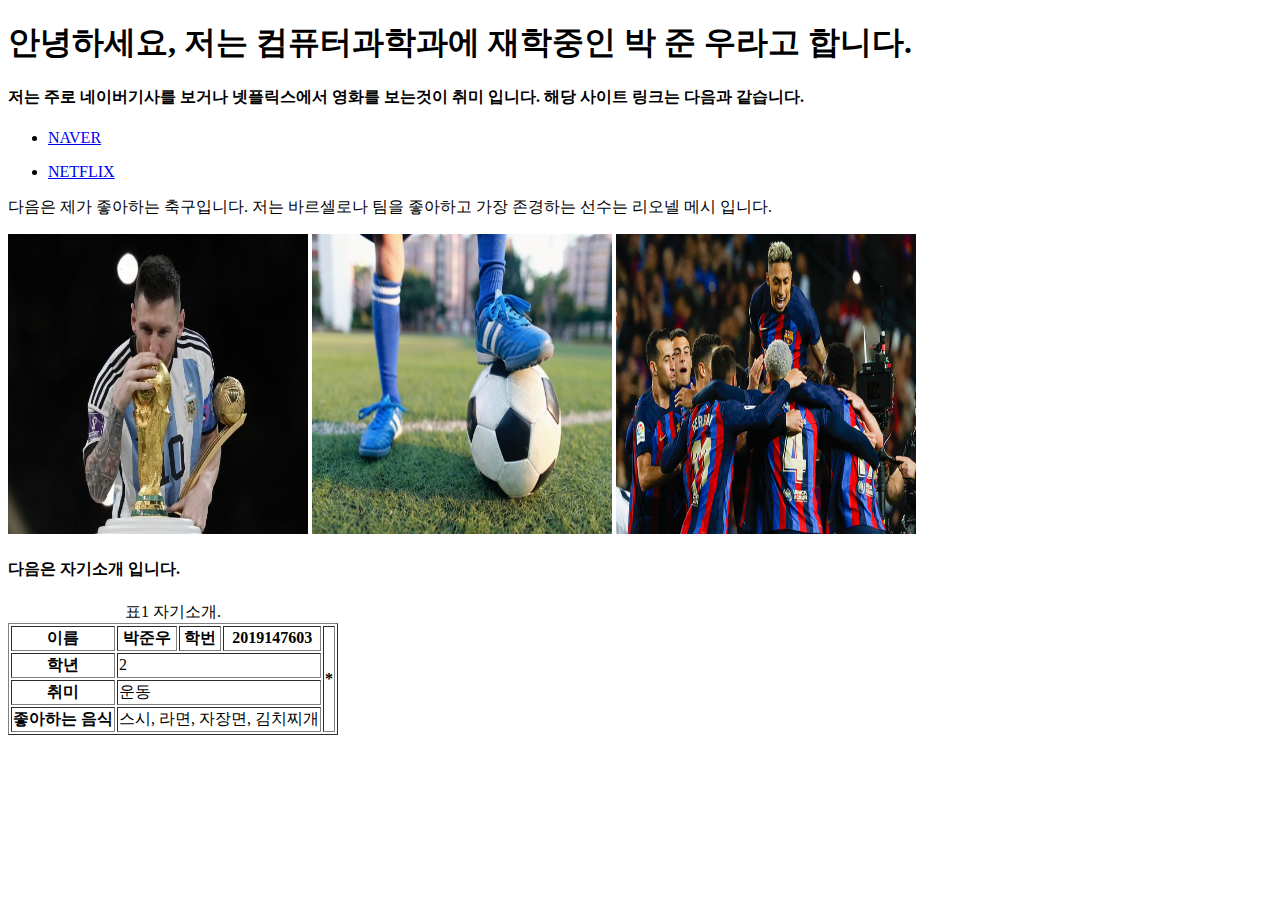
<file: LAB1/index.html>
<!DOCTYPE html>
<html lang="en">
<head>
    <meta charset="UTF-8">
    <meta http-equiv="X-UA-Compatible" content="IE=edge">
    <meta name="viewport" content="width=device-width, initial-scale=1.0">
    <title>Document</title>
</head>
<body>
    <div>
    <h1>안녕하세요, 저는 컴퓨터과학과에 재학중인
        박 준 우라고 합니다.
    </h1>
    <h4>저는 주로 네이버기사를 보거나 넷플릭스에서 영화를 보는것이 취미 입니다.
        해당 사이트 링크는 다음과 같습니다.</h4>
    <ul>
    <li>
        <a href="https://www.naver.com/">NAVER</a>
    </li>
    </ul>
    <ul>
        <li><a href="https://www.netflix.com/kr/">NETFLIX</a>
        </li>  
</ul>

</div>
<div>
    <p>다음은 제가 좋아하는 축구입니다. 저는 바르셀로나 팀을 좋아하고 
        가장 존경하는 선수는 리오넬 메시 입니다.
    </p>
    <img src="soccer1.jpg" 
    alt="football" width="300" height="300">
    <img src="soccer2.jpg" alt="football" width="300" height="300">
    <img src="soccer3.jpg" alt="football" width="300" height="300">
</div>

<div>
<table border="1">
    <h4>다음은 자기소개 입니다.</h4>
    <caption>표1 자기소개.</caption>
	<th>이름</th>
	<th>박준우</th>
    <th>학번</th>
    <th>2019147603</th>
    <th rowspan="4">*</th>
	<tr>
	    <th>학년</th>
	    <td colspan="3">2</td>
	</tr>
	<tr>
	    <th>취미</th>
	    <td colspan="3">운동</td>
	</tr>
    <tr>
	    <th>좋아하는 음식</th>
	    <td colspan="3">스시, 라면, 자장면, 김치찌개</td>
	</tr>
    
    </table>
</div>
</body>
</html>
</file>
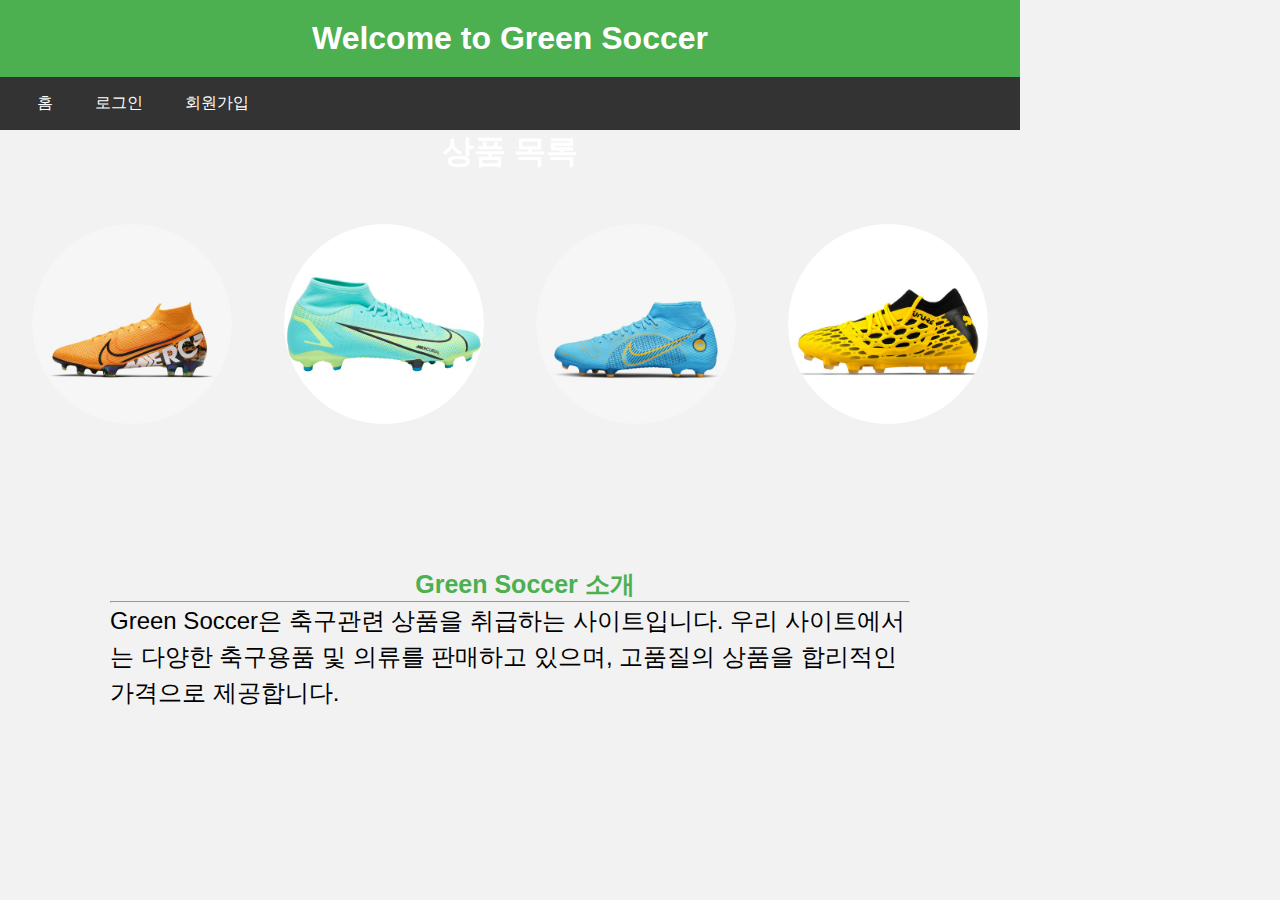
<file: LAB3/index.html>
<!DOCTYPE html>
<html lang="en">
<head>
    <meta charset="UTF-8">
    <meta http-equiv="X-UA-Compatible" content="IE=edge">
    <meta name="viewport" content="width=device-width, initial-scale=1.0">
    <title>Green Soccer</title>
    <link rel="stylesheet" href="main.css">

</head>
<body>
  
    <!-- 헤더 애니메이션 적용하기 -->
    <header>
		<h1>Welcome to Green Soccer</h1>
	</header>

    <!-- 네비게이션 바 -->
    <!-- 네비게이션 링킹 -->
    <nav class="navbar">
        <ul class="navbar_menu">
            <li><a href="index.html">홈</a></li>
            <li><a href="login.html">로그인</a></li>
            <li><a href="signup.html">회원가입</a></li>
            
        </ul>
    </nav>
    <div>

    </div>

    <!-- 메인 -->
    <main class="content">
      <section class="main-container">
          <div class="vertical1">
              
              <div>
                  <h1 id="index">상품 목록</h1>
              </div>
              <div class="boxes">
                  <div class="item">
                    <img src="football.jpg" alt="football" width="200" height="200">
                    <h4 class="item-name">Nike 머큐리얼 줌 베이퍼</h4>
                    
                  </div>
                  <div class="item">
                    <img src="football2.jpg" alt="football" width="200" height="200">
                    <h4 class="item-name">Nike 머큐리얼 베이퍼</h4>
                  </div>
                  <div class="item">
                    <img src="football3.jpg" alt="football" width="200" height="200">
                    <h4 class="item-name">Nike 머큐리얼</h4>
                  </div>
                  <div class="item">
                    <img src="football4.jpg" alt="football" width="200" height="200">
                    <h4 class="item-name">푸마</h4>
                  </div>
                  </div>

              </div>
          </div>
          <div class="description">
              <div class="line">
                  <h3>Green Soccer 소개</h3>
                  <hr>
                  <p id="content">Green Soccer은 축구관련 상품을 취급하는 사이트입니다. 우리 사이트에서는 다양한 축구용품 및 의류를 판매하고 있으며, 고품질의 상품을 합리적인 가격으로 제공합니다.</p>
              </div>
              <br>
          </div>
      </section>
  </main>
  
</body>
</html>
</file>
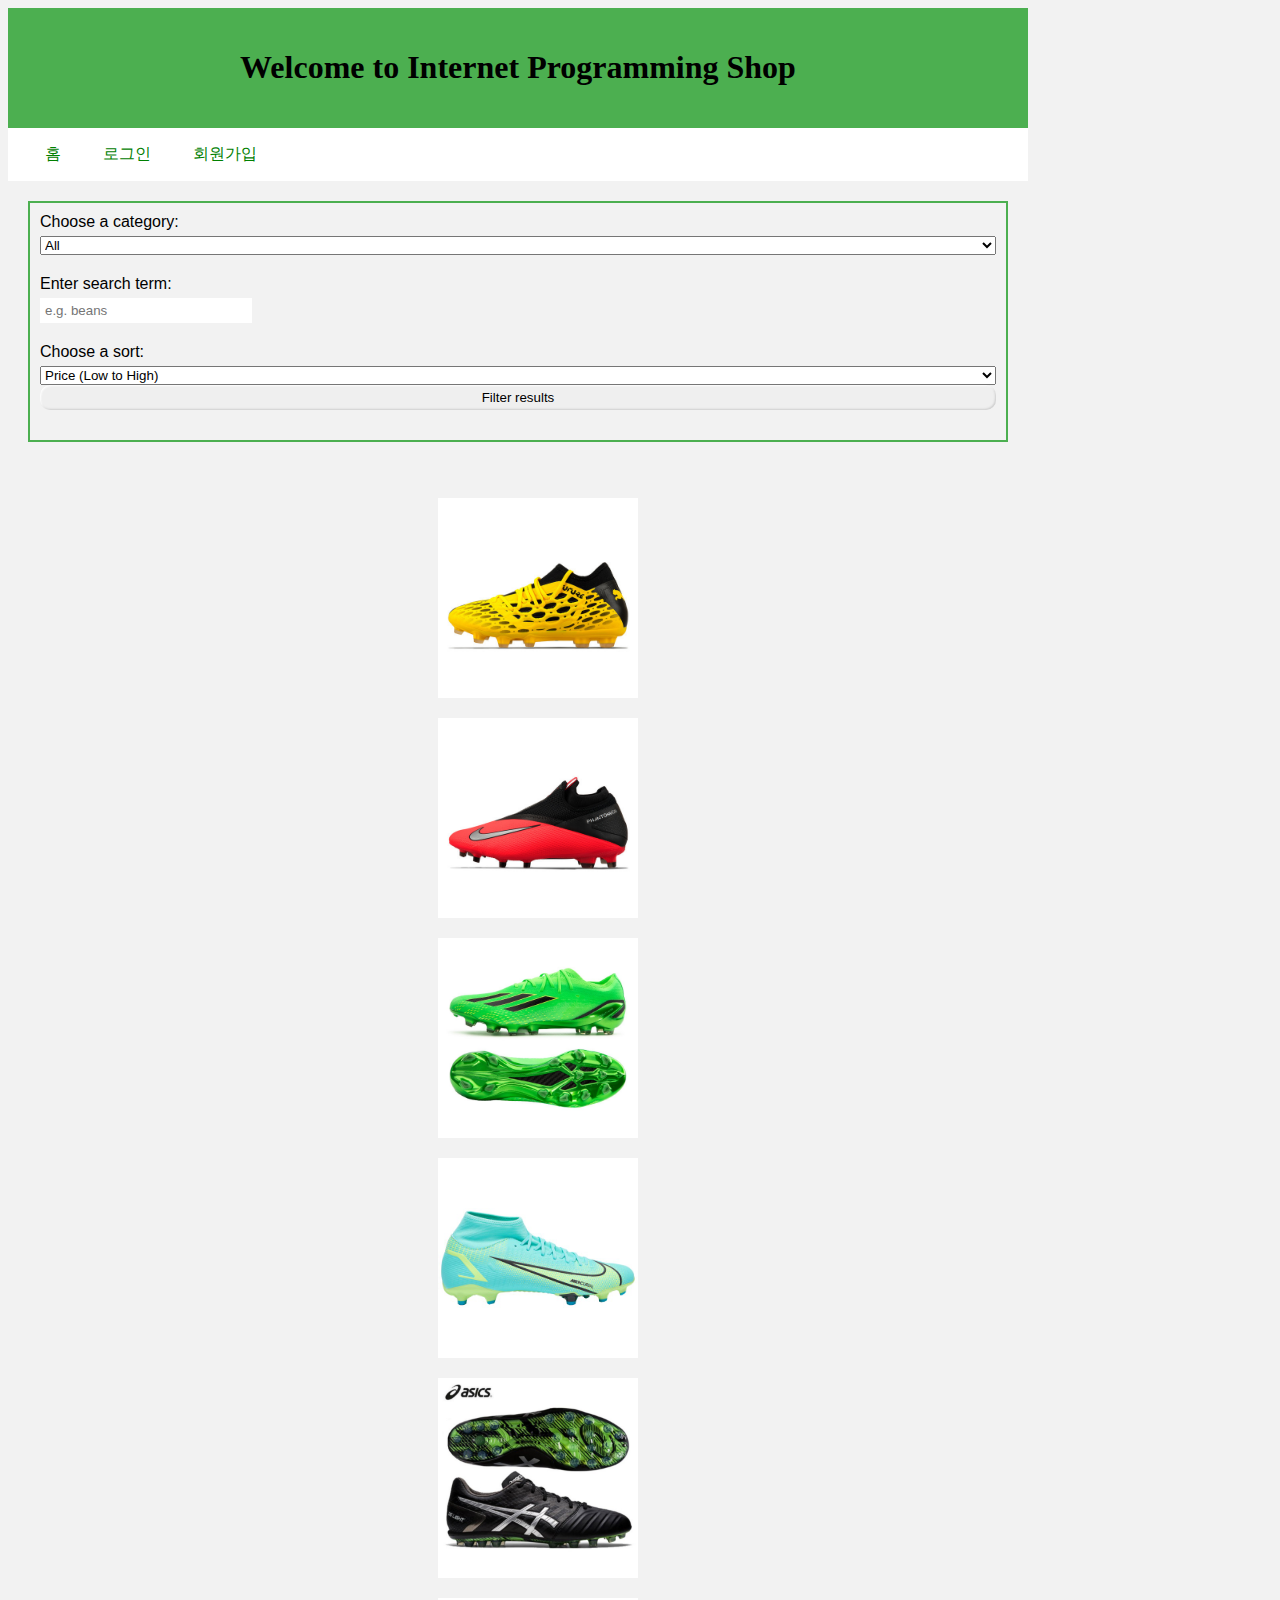
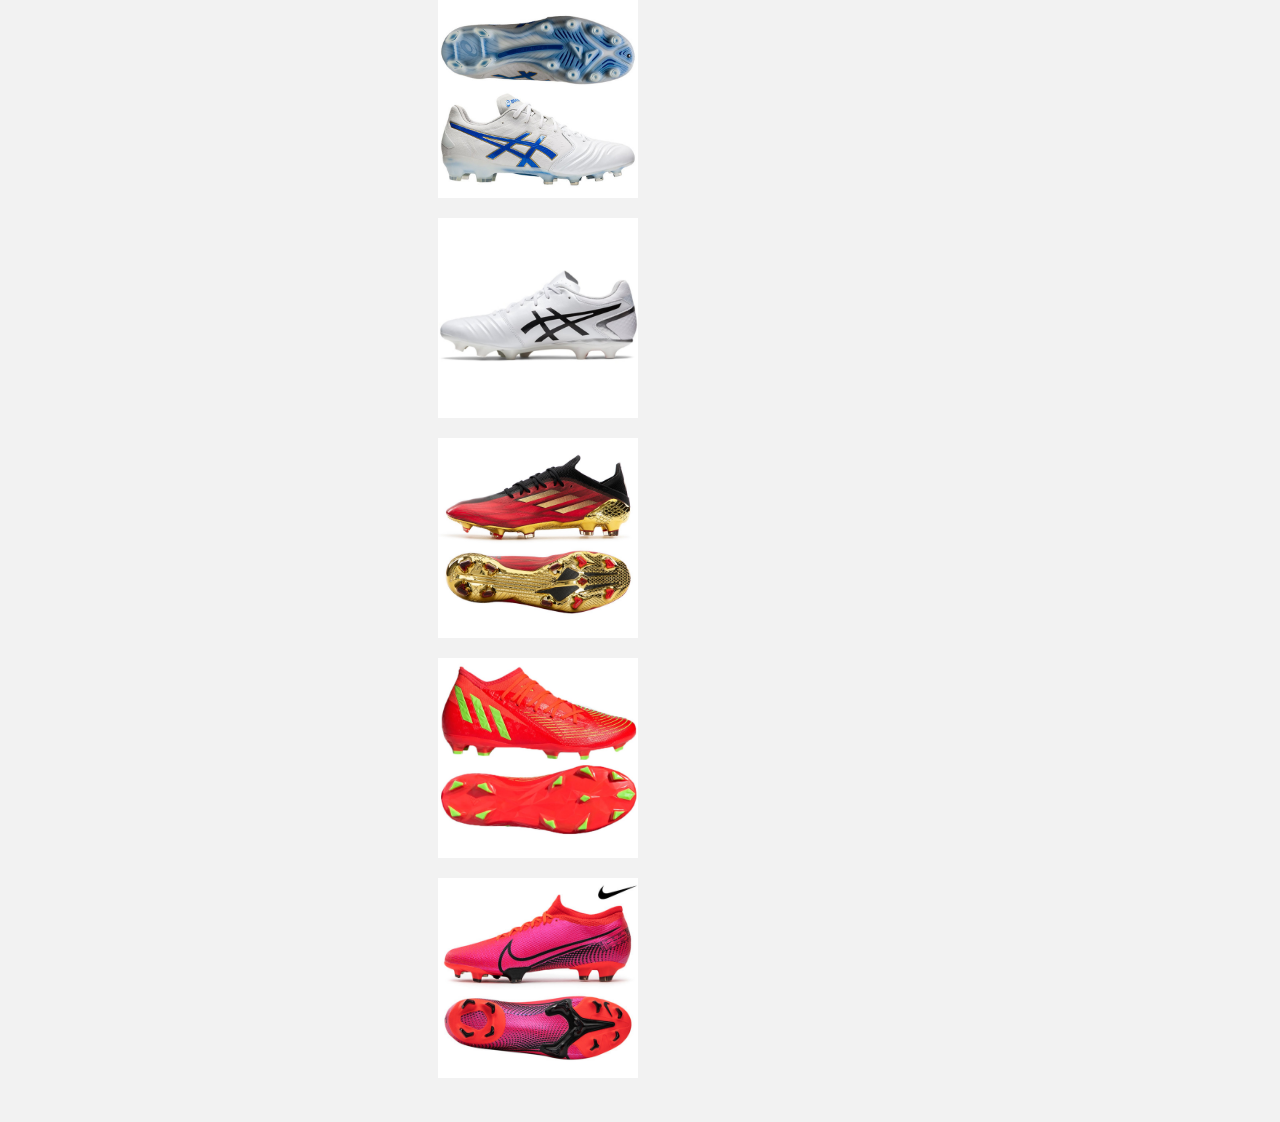
<file: LAB4/index.html>
<!DOCTYPE html>
<html lang="en">
<head>
    <meta charset="UTF-8">
    <meta http-equiv="X-UA-Compatible" content="IE=edge">
    <meta name="viewport" content="width=device-width, initial-scale=1.0">
    <title>Green Soccer</title>
    <link rel="stylesheet" href="main.css">
    
</head>


<body>
    
    <!-- 헤더 애니메이션 적용하기 -->
  <header>
		<h1>Welcome to Internet Programming Shop</h1>
	</header>

    <!-- 네비게이션 바 -->
    <!-- 네비게이션 링킹 -->
    <nav class="navbar">
        <ul class="navbar_menu">
            <li><a href="index.html">홈</a></li>
            <li><a href="login.html">로그인</a></li>
            <li><a href="signup.html">회원가입</a></li>            
        </ul>
    </nav>
   
    
    <!-- Side Bar -->
  <div>
    <aside>
      <form>
        <div>
          <label for="category">Choose a category:</label>
          <select id="category">
            <option value="">All</option>
            <option value="">Nike</option>
            <option value="">adidas</option>
            <option value="">ascis</option>
          </select>
        </div>
        <div>
          <label for="keyword">Enter search term:</label>
          <input type="text" id="keyword" placeholder="e.g. beans">
         
        </div>
        
        <label for="sort">Choose a sort:</label>
        <select id="sort" onchange="filterProducts()">
          <option value="price_asc">Price (Low to High)</option>
          <option value="price_desc">Price (High to Low)</option>
        </select>
        <div>
          <button onclick="filterProducts()">Filter results</button>
        </div>
      </form>
    </aside>

</div>

<ul id="product-list"></ul>

<div id="product-details"></div>


<script>
  const productListElement = document.getElementById("product-list");
  const productDetailsElement = document.getElementById("product-details");
  const keywordInput = document.getElementById("keyword");
  const categoryInput = document.getElementById("category");
  const sortInput = document.getElementById("sort");
  let selectedProduct = null;

  let products = []; // 전체 제품 목록을 저장하는 배열
  let filteredProducts = []; // 필터링된 제품 목록을 저장하는 배열
  let page = 1; // 현재 페이지
  const itemsPerPage = 10; // 한 페이지에 표시되는 제품 수

  // JSON 파일 불러오기
  async function fetchProducts() {
    try {
      const response = await fetch("product.json");
      products = await response.json();
      filterProducts();
    } catch (error) {
      console.error("Failed to fetch products:", error);
    }
  }

  // 제품 필터링 및 출력
  function filterProducts() {
    const keyword = keywordInput.value.toLowerCase();
    const category = categoryInput.value;
    const sort = sortInput.value;

    filteredProducts = products.filter((product) => {
      const productName = product.name.toLowerCase();
      const productCategory = product.category;

      // 키워드 검색과 카테고리 필터링 적용
      return (
        productName.includes(keyword) &&
        (category === "" || productCategory === category)
      );
    });

    // 정렬 적용
    if (sort === "price_asc") {
      filteredProducts.sort((a, b) => a.price - b.price);
    } else if (sort === "price_desc") {
      filteredProducts.sort((a, b) => b.price - a.price);
    }

    // 페이지 초기화 및 제품 출력
    page = 1;
    renderProducts();
  }



  // 제품 상세 정보 표시
  function showProductDetails(event) {
    const productDetails =
      event.currentTarget.querySelector(".product-details");

    if (productDetails.classList.contains("active")) {
      productDetails.classList.remove("active");
      selectedProduct = null;
    } else {
      productDetails.classList.add("active");
      selectedProduct = event.currentTarget;
    }
  }

  // Infinite Scroll 이벤트 처리
  // Infinite Scroll 이벤트 처리
  window.addEventListener("scroll", () => {
    const { scrollTop, clientHeight, scrollHeight } =
      document.documentElement;
    if (
      scrollTop + clientHeight >= scrollHeight - 20 &&
      selectedProduct === null &&
      filteredProducts.length > page * itemsPerPage
    ) {
      page++;
      renderProducts(true);
    }
  });

  // 제품 출력
  function renderProducts(append) {
    const startIndex = (page - 1) * itemsPerPage;
    const endIndex = startIndex + itemsPerPage;
    const productsToRender = filteredProducts.slice(startIndex, endIndex);

    if (!append) {
      productListElement.innerHTML = "";
    }

    productsToRender.forEach((product) => {
      const productItem = document.createElement("li");
      productItem.className = "product-item";
      productItem.innerHTML = `
  <div class="product-image" onclick="showProductDetails(event)">
    <img src="${product.image}" alt="${product.name}" />
    <div class="product-details">
      <h3>${product.name}</h3>
      <p>Price: ${product.price}</p>
      <p>${product.description}</p>
    </div>
  </div>
`;
      productListElement.appendChild(productItem);
    });
  }

  // 페이지 로드 시 초기화 및 제품 불러오기
  window.addEventListener("DOMContentLoaded", () => {
    keywordInput.value = "";
    categoryInput.value = "";
    sortInput.value = "price_asc";
    fetchProducts();
  });
</script>


</body>


</html>
</file>
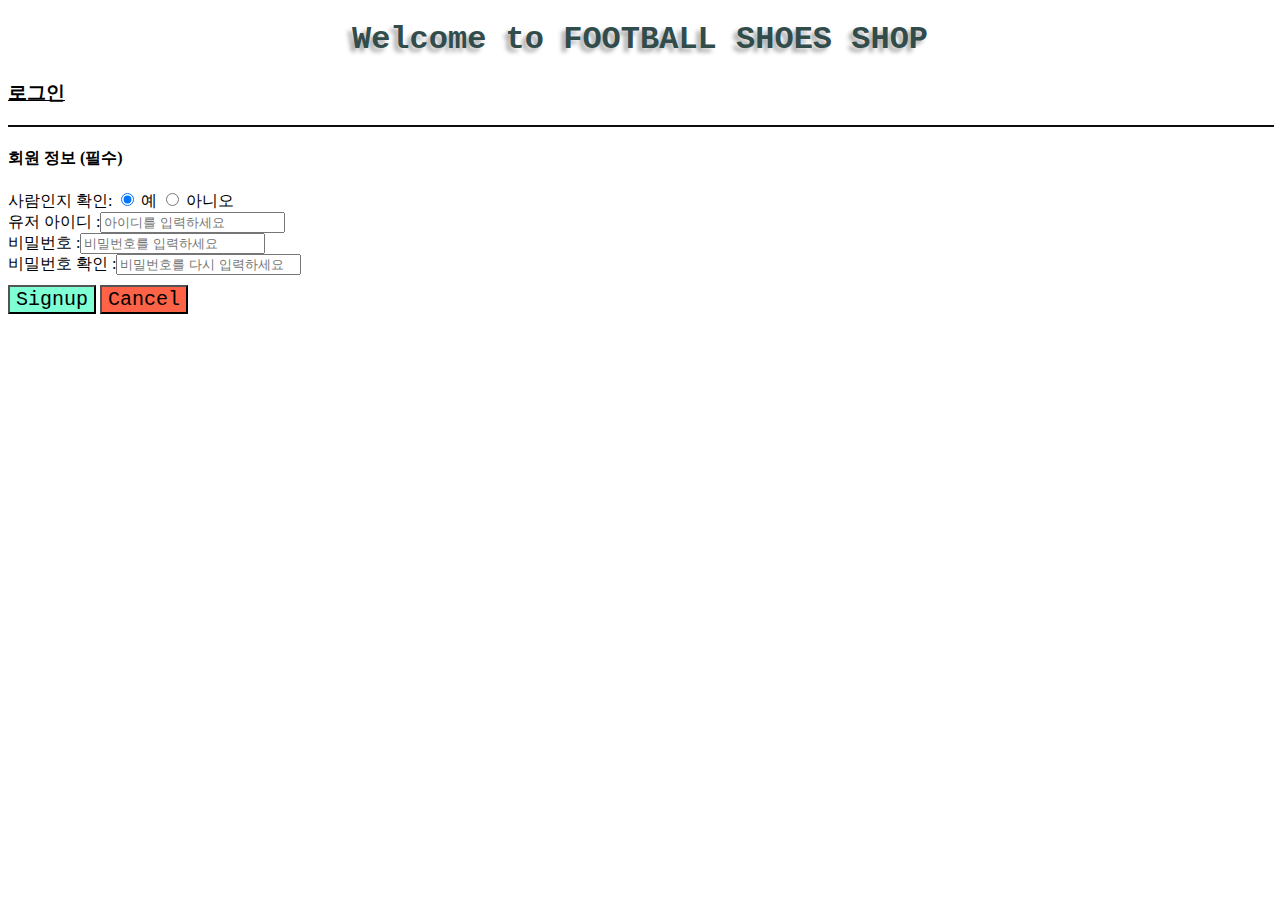
<file: LAB2/login.html>
<!DOCTYPE html>
<html lang="en">
<head>
    <meta charset="UTF-8">
    <meta http-equiv="X-UA-Compatible" content="IE=edge">
    <meta name="viewport" content="width=device-width, initial-scale=1.0">
    <title>Document</title>
    <link rel="stylesheet" href="main.css">
</head>
<body>
    <div>
        <h1 id="header">Welcome to FOOTBALL SHOES SHOP</h1>      
        <h3>로그인</h3>            
    </div>
    <div id="line"></div>
    <div>
        
        <h4>회원 정보 (필수)</h4>
        <div>
            <label for="default2">사람인지 확인: </label>
            <input name="default2" id="default2" type="radio" checked> 예
            <input name="default2" type="radio" > 아니오
          </div>
        <form action="signup.php" method="get">
            <label for="id" >유저 아이디 :<input type="text" name="id" id="id" placeholder="아이디를 입력하세요" required></label>
        </form> 

        <form action="signup.php" method="get"> 
            <label for="password">비밀번호 :<input type="password" name="password" placeholder="비밀번호를 입력하세요" required></label>
        </form> 

        <form action="signup.php" method="get"> 
            <label for="password2">비밀번호 확인 :<input type="password" name="password2" placeholder="비밀번호를 다시 입력하세요" required></label>          
        </form>

        <form action="editor.cgi" method="post">
            <input id="submit" type="submit" value="Signup">
            <input id="reset" type="reset" value="Cancel">       
        </form>
    </div>
</file>
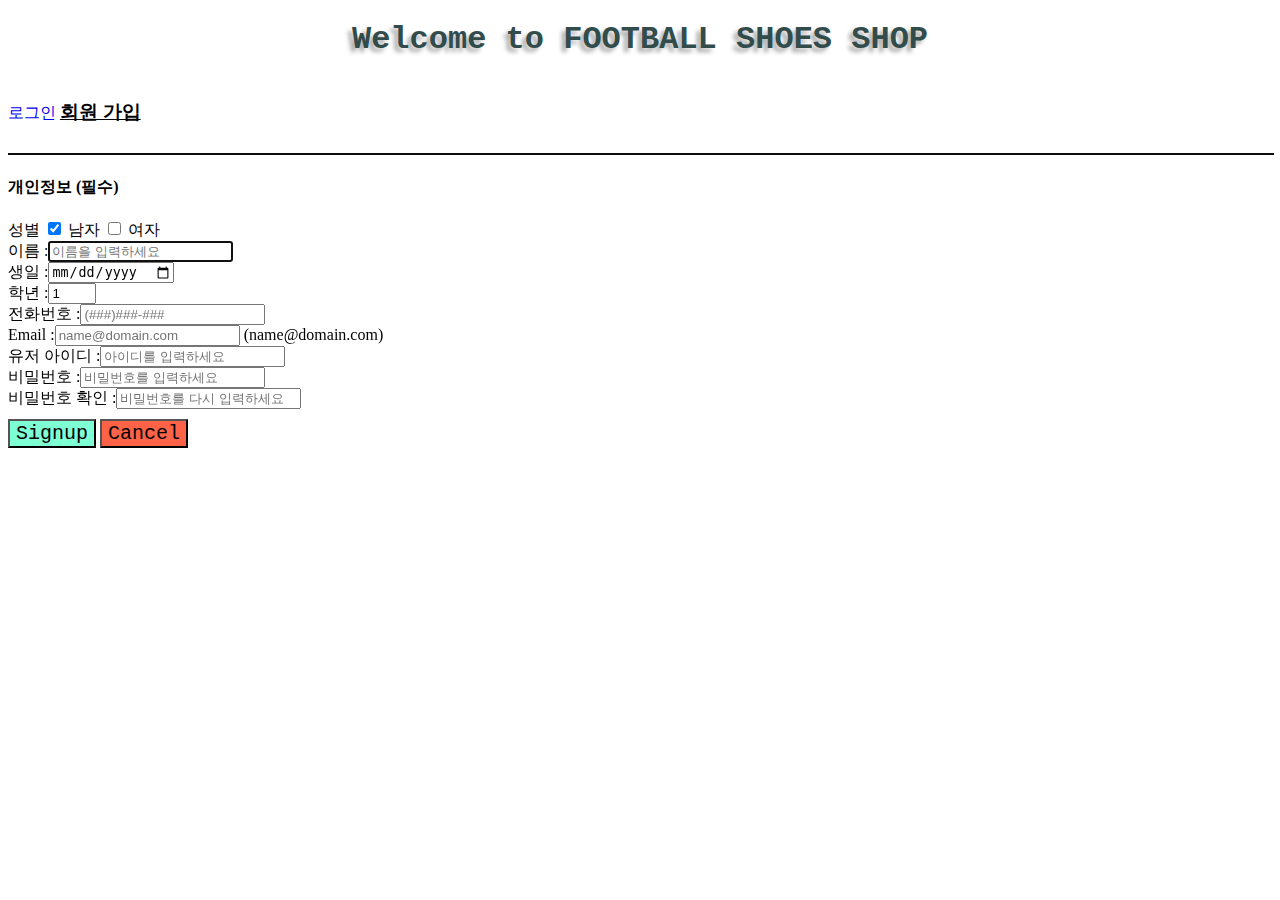
<file: LAB2/signup.html>
<!DOCTYPE html>
<html lang="en">
<head>
    <meta charset="UTF-8">
    <meta http-equiv="X-UA-Compatible" content="IE=edge">
    <meta name="viewport" content="width=device-width, initial-scale=1.0">
    <title>Document</title>
    <link rel="stylesheet" href="main.css">
</head>
<body>
    <div>
        <h1 id="header">Welcome to FOOTBALL SHOES SHOP</h1>      
        <a href="login.html">로그인</a>
        <h3 id="signup">회원 가입</h3>        
    </div>
    
    <div id="line"></div>
    <div>
        <h4>개인정보 (필수)</h4>
        <div>
            <label for="default1">성별</label>
            <input id="default1" type="checkbox" checked> 남자
            <input type="checkbox" > 여자
          </div>
        <form action="signup.php" method="get" autocomplete="on">   
            <label>이름 :<input type="text" name="name" id=''id placeholder="이름을 입력하세요" required autofocus>
            </label>
        </form>
        <form action="signup.php" method="get"></form>    
            <label for="bith">생일 :<input type="date" name="date" id="id" ></label> 
        </form>    
        <form action="signup.php" method="get">     
            <label for="grade">학년 :<input type="number" name="grade" min = "1" max="4" step ="1" value = "1"></label>
        </form> 
        <form action="signup.php" method="get">     
            <label for="phone_number">전화번호 :<input type="tel" name="phone_number"  placeholder="(###)###-###" required></label>
        </form>
        <form action="signup.php" method="get">     
            <label>Email :<input type="email" name="email"  placeholder="name@domain.com" required></label> (name@domain.com)
        </form>
        <form action="signup.php" method="get">
            <label for="id" >유저 아이디 :<input type="text" name="id" id="id" placeholder="아이디를 입력하세요" required></label>
        </form> 
        <form action="signup.php" method="get"> 
            <label for="password">비밀번호 :<input type="password" name="password" id="password" placeholder="비밀번호를 입력하세요" required></label>
        </form>  
        <form action="signup.php" method="get"> 
            <label for="password2">비밀번호 확인 :<input type="password" name="password2" id="password2" placeholder="비밀번호를 다시 입력하세요" required></label>          
        </form>
        <form action="editor.cgi" method="post">
            <input id="submit" type="submit" value="Signup">
            <input id="reset" type="reset" value="Cancel">       
        </form>
    </div>
    
</body>
</html>
</file>
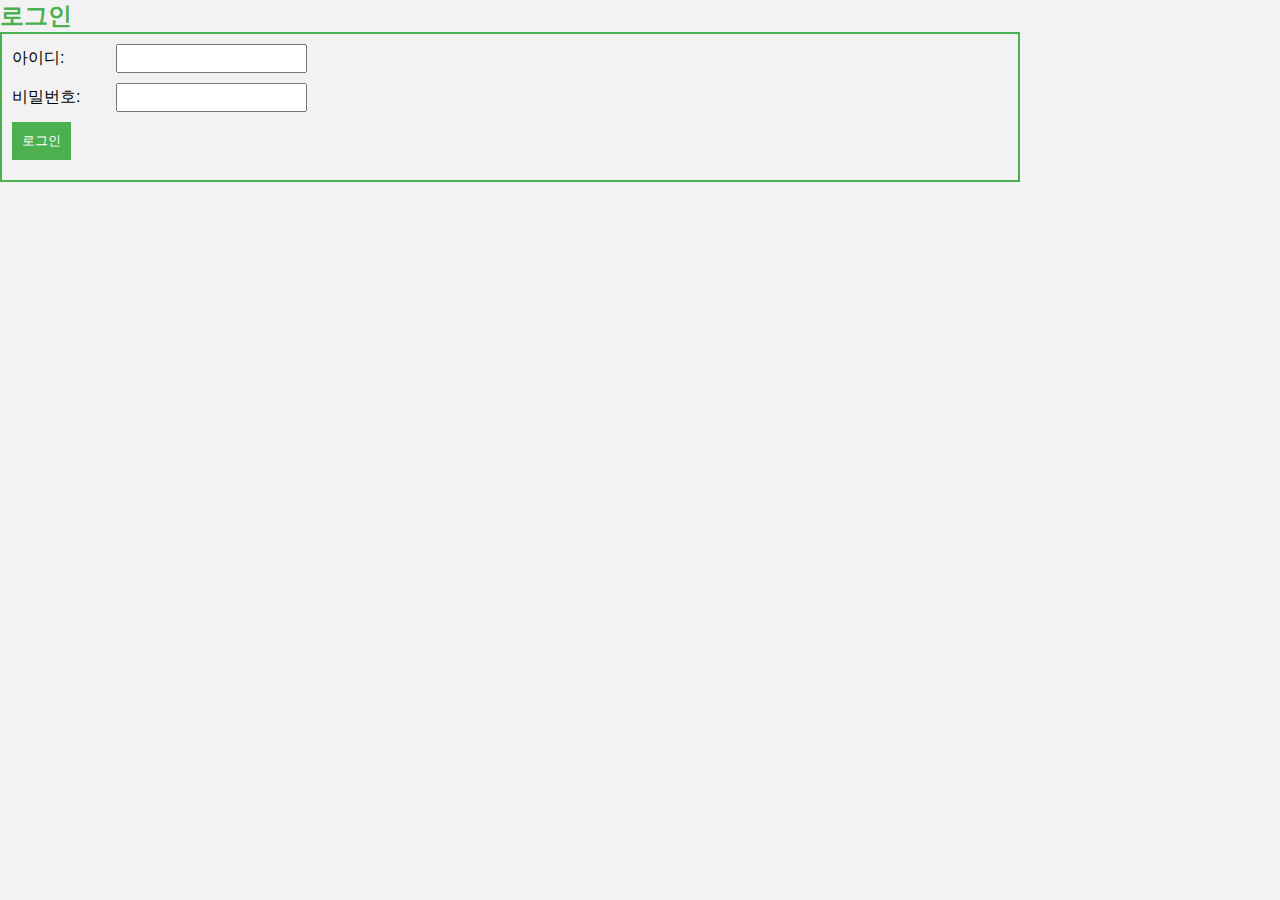
<file: LAB3/login.html>
<!DOCTYPE html>
<html lang="en">
<head>
    <meta charset="UTF-8">
    <meta http-equiv="X-UA-Compatible" content="IE=edge">
    <meta name="viewport" content="width=device-width, initial-scale=1.0">
    <title>로그인</title>
	<link rel="stylesheet" href="main.css">
</head>
<body>
    <!-- 로그인 폼 -->
<h2>로그인</h2>
<form>
    <label for="username">아이디:</label>
    <input type="text" id="username" name="username"><br>

    <label for="password">비밀번호:</label>
    <input type="password" id="password" name="password"><br>

    <input type="submit" value="로그인">
</form>
</body>
</html>
</file>
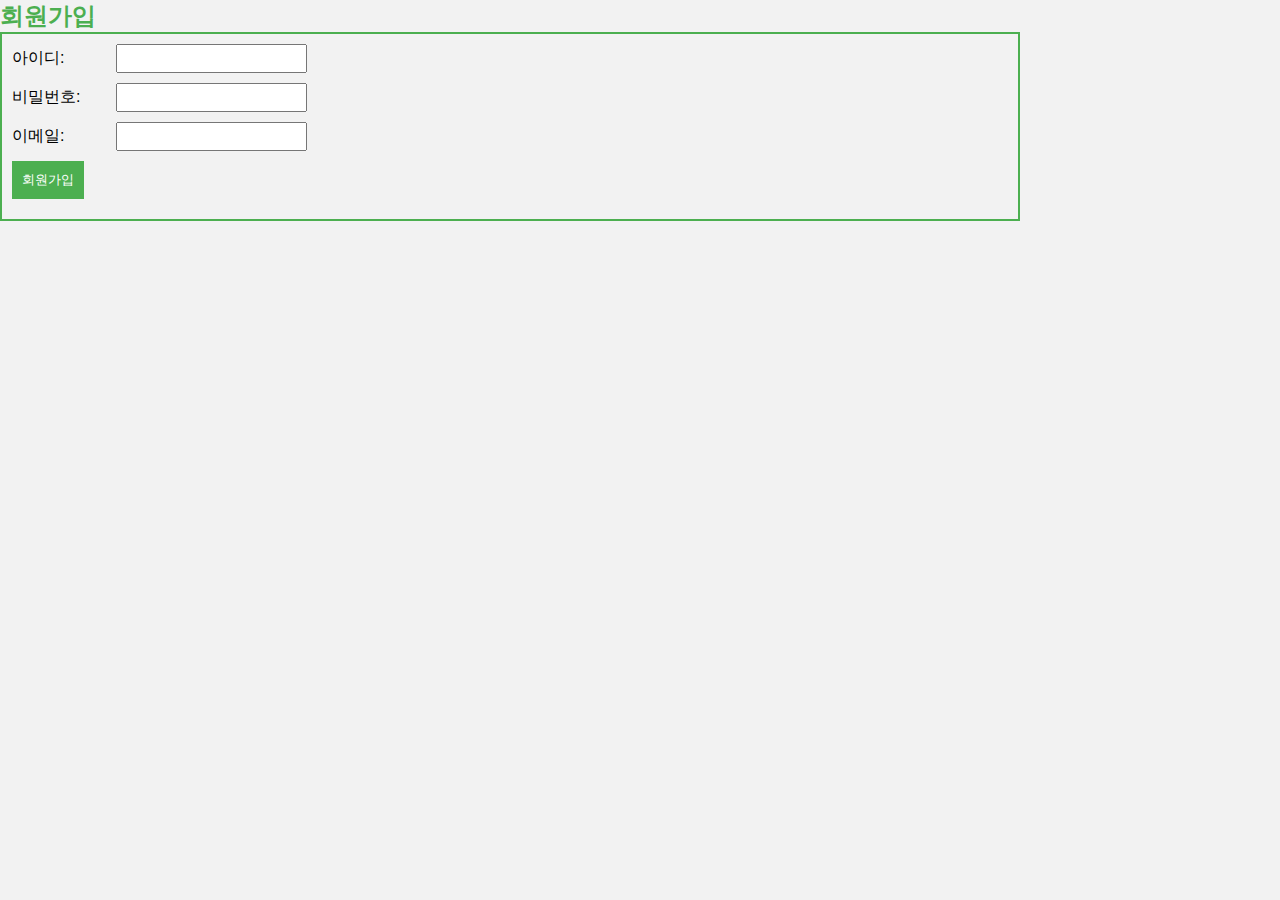
<file: LAB3/signup.html>
<!DOCTYPE html>
<html lang="en">
<head>
    <meta charset="UTF-8">
    <meta http-equiv="X-UA-Compatible" content="IE=edge">
    <meta name="viewport" content="width=device-width, initial-scale=1.0">
    <title>회원가입</title>
   	<link rel="stylesheet" href="main.css">
</head>
<body>
	<!-- 회원가입 폼 -->
	<h2>회원가입</h2>
	<form>
		<label for="username">아이디:</label>
		<input type="text" id="username" name="username"><br>

		<label for="password">비밀번호:</label>
		<input type="password" id="password" name="password"><br>

		<label for="email">이메일:</label>
		<input type="email" id="email" name="email"><br>

		<input type="submit" value="회원가입">
	</form>
</body>
</html>
</file>
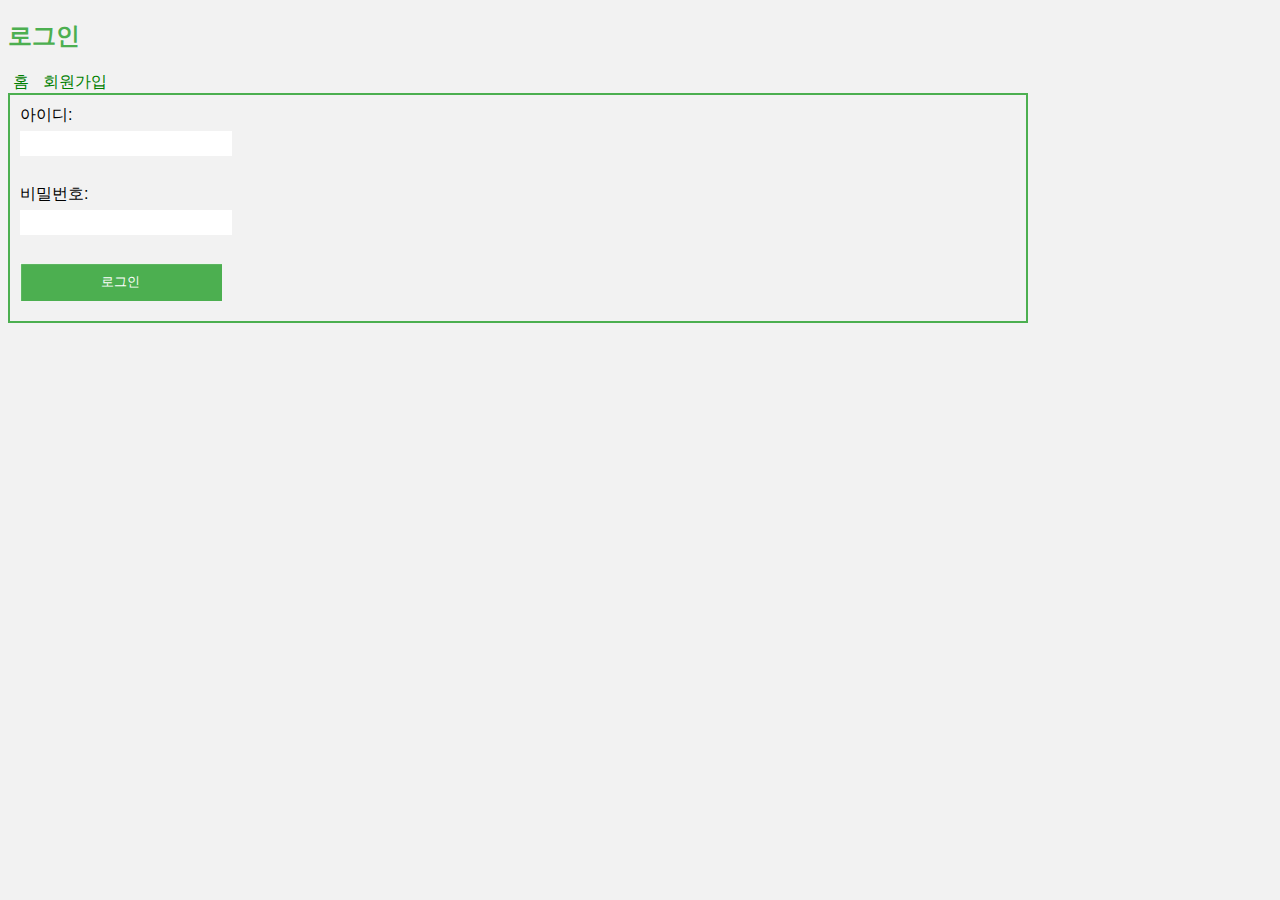
<file: LAB4/login.html>
<!DOCTYPE html>
<html lang="en">
<head>
    <meta charset="UTF-8">
    <meta http-equiv="X-UA-Compatible" content="IE=edge">
    <meta name="viewport" content="width=device-width, initial-scale=1.0">
    <title>Green Soccer</title>
    <link rel="stylesheet" href="main.css">
   
</head>
<body>


    <!-- 로그인 폼 -->
    <h2 class="text">로그인</h2>
    <nav>
    <a href="index.html">홈</a>
    <a href="signup.html">회원가입</a>  
    </nav>

    <form>
        <label for="username">아이디:</label>
        <input type="text" id="username" name="username"><br>
    
        <label for="password">비밀번호:</label>
        <input type="password" id="password" name="password"><br>
    
        <input type="submit" value="로그인">
    </form>
</body>
</html>
</file>
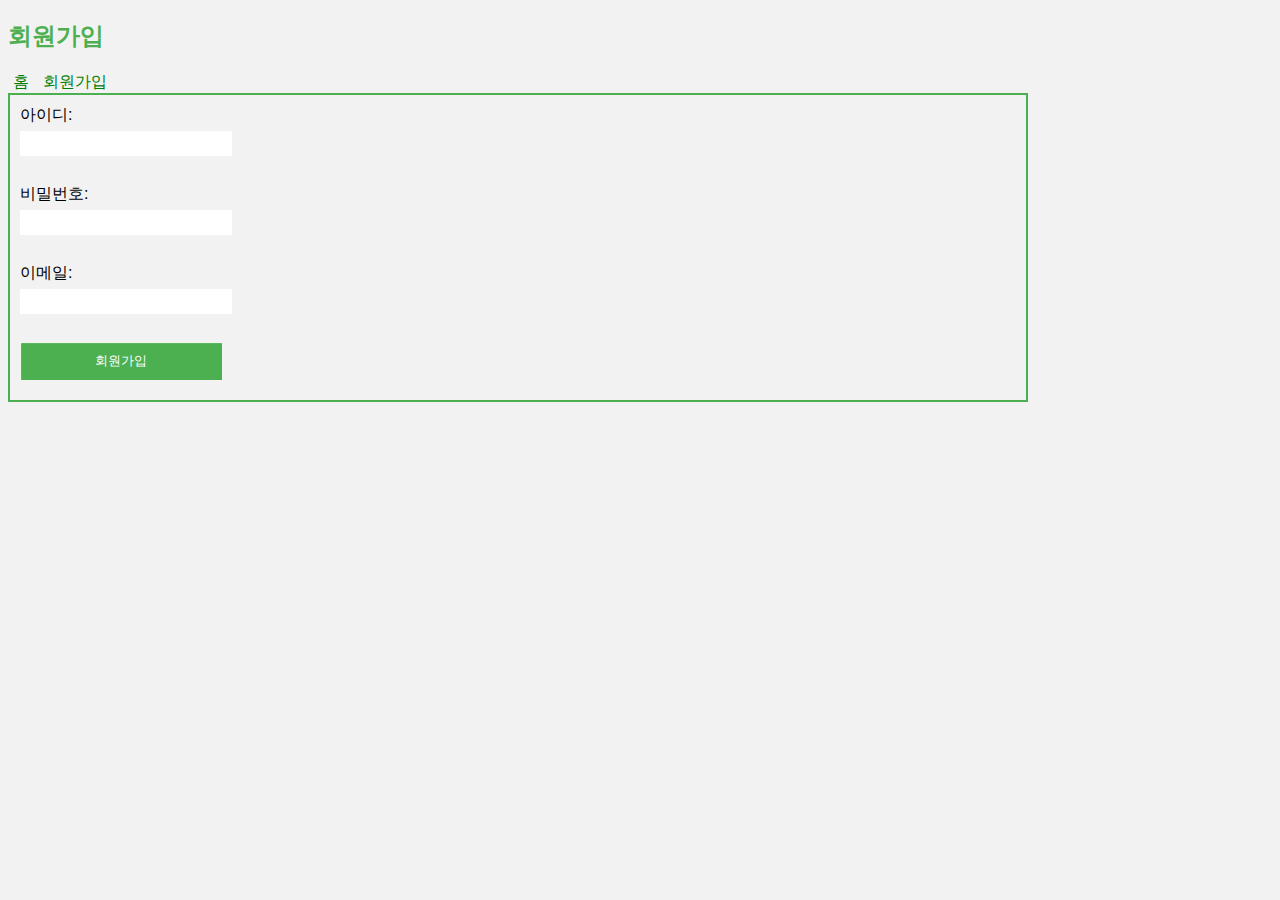
<file: LAB4/signup.html>
<!DOCTYPE html>
<html lang="en">
<head>
    <meta charset="UTF-8">
    <meta http-equiv="X-UA-Compatible" content="IE=edge">
    <meta name="viewport" content="width=device-width, initial-scale=1.0">
    <title>Green Soccer</title>
    <link rel="stylesheet" href="main.css">
   

</head>
<body>
       	<!-- 회원가입 폼 -->
	<h2 class="text">회원가입</h2>
    <nav>
        <a href="index.html">홈</a>
        <a href="signup.html">회원가입</a>  
    </nav>
    
	<form>
		<label for="username">아이디:</label>
		<input type="text" id="username" name="username"><br>

		<label for="password">비밀번호:</label>
		<input type="password" id="password" name="password"><br>

		<label for="email">이메일:</label>
		<input type="email" id="email" name="email"><br>

		<input type="submit" value="회원가입">
	</form>
</body>
</html>
</file>
<file: LAB3/main.css>
* {
	box-sizing: border-box;
	margin: 0;
	padding: 0;
}

/* 컴포넌트들 width가 1020px 내에 항상 존재 */
body {
	background-color: #f2f2f2;
	font-family: Arial, sans-serif;
  max-width: 1020px;
}

h1 {
	text-align: center;
	color: #ffffff;
  font-family: 'Nanum Gothic', sans-serif;

}

h2 {
	color: #4CAF50;
}


h3 {
  margin-left: 30px;
  margin-top: 30px;
  color: #4CAF50;
  font-family: 'Nanum Gothic', sans-serif;
  text-align: center;
  font-size: 25px;
}

h4 {
  
  color: #000000;
  font-family: 'Nanum Gothic', sans-serif;
  text-align: center;
  font-size: 20px;
}
h5 {
  color: #4CAF50;
}
form {
	border: 2px solid #4CAF50;
	padding: 10px;
	margin-bottom: 20px;
}

label {
	display: inline-block;
	width: 100px;
	margin-bottom: 10px;
}

input[type="text"],
input[type="password"],
input[type="email"],
input[type="submit"] {
	padding: 5px;
	margin-bottom: 10px;
}

input[type="submit"] {
	background-color: #4CAF50;
	color: white;
	border: none;
	padding: 10px;
	cursor: pointer;
}

/* 애니메이션 효과 */
@keyframes slide {
    from {transform: translateX(100%);}
    to {transform: translateX(0%);}
}

/* 헤더 스타일 */
header {
    background-color: #4CAF50;
    color: #fff;
    padding: 20px;
    animation-name: slide;
    animation-duration: 2s;
    animation-fill-mode: forwards; /* 애니메이션 종료 후 마지막 상태 유지 */
}
.navbar {
    display: flex;
    justify-content: space-between;
    align-items: center;
    background-color: #333;
    padding: 8px 16px;
    flex-direction: row;
    flex-wrap: wrap;

}

a {
    text-decoration: none;
    color: #fff;   
    padding: 5px;
}

.navbar_menu  {
    display: flex;
    list-style: none;
    padding-left: 0;
    flex-direction: row;
    margin: 0;
    justify-content: center;
}


.navbar_menu li {
    padding: 8px 16px;
    justify-content: space-between;
    flex-grow: 1;
    text-align: center;
}

.navbar_menu li a:hover {
    background-color: #006633;
    color: #fff;
    border-radius: 4px;
}


/*  ------------------------------------------- */
/* 상품 목록  */  
.item {
  display: inline-block;
  margin: 20px;
  position: relative;
}

.item img {
  border-radius: 50%;
  margin-bottom: 10px;
  width: 200px;
  height: auto;
  transition: transform 2s;
}

.item:hover img {
  transform: scale(1.2);
}

.item-name {
  position: absolute;
  top: 50%;
  left: 50%;
  transform: translate(-50%, -50%);
  opacity: 0;
  transition: opacity 0.5s;
}

.item:hover .item-name {
  opacity: 1;
}

/* main */
.content{
  display:flex;
  height:100%;
  align-items: center;
}
.main-container{
  display:flex;
  flex-direction: column;
  flex-grow:1;
}

.vertical1{
  display:flex;
  flex-direction: column;
  flex-grow:1; 
}

.boxes{
        display: flex;
        flex-wrap: wrap;
        justify-content: space-evenly;
        margin-top: 30px;
        margin-bottom: 30px;
  
}

/* 미디어 쿼리 801px 이상일 때 */
@media screen and (max-width: 801px) {
  .navbar {
      flex-direction: columns;
  }

  .navbar_menu {
      flex-direction: column;
      align-items: center;
  }

  header {
      width: 100%;
      color: #fff;
      text-align: center;
    }
    
    nav {
      width: 100%;
      background-color: #c4c4c4;
    }
    
    ul {
      list-style-type: none;
      margin: 0;
      padding: 0;
      display: flex;
      justify-content: space-evenly;
    }
    
    li {
      font-size: 24px;
      margin-top: 10px;
      margin-bottom: 10px;
    }
    
    li a {
      display: block;
      color: #000;
      text-align: center;
      padding: 14px 16px;
      text-decoration: none;
    }
    
    li a:hover {
      background-color: #006633;
      color: #fff;
    }
    
    .item {
      display: flex;
      flex-direction: column;
      align-items: center;
      
    }
    
    .item img {
      border-radius: 50%;
      margin-bottom: 10px;
    }
    
    .item-name {
      font-size: 20px;
      text-align: center;
    }
      
}

/* 미디어 쿼리 481~800 */

@media(min-width:481px) and (max-width:800px){
body {
    font-size: 18px;
}

nav {
  display: flex;
  justify-content: space-between;
  align-items: center;
  background-color: #333;
}
nav ul {
  display: flex;
  flex-direction: row;
  margin: 0;
  justify-content: center;
}

nav li {
margin: 0 10px;
}

nav li a {
  display: block;
  padding: 10px;
  color: #fff;
}

  .boxes{
    flex-wrap: wrap;
    justify-content: space-between;
    margin-top: 60px;
      
  }
  .item {
    width: 48%;
    margin-bottom: 20px;
}

.item img {
    border-radius: 50%;
    margin-bottom: 10px;
    width: 100%;
    height: auto;
}

.item-name{
    text-align: center;
}
.item-name {
  margin-top: 10px;
  margin-bottom: 5px;
  font-size: 18px;
}

  }  

/* 미디어쿼리 480이하 일때 */
@media(max-width: 480px){
  body {
    font-size: 16px;
}
  nav{
      display:flex;
      flex-direction: column;
      flex-wrap:wrap;
      justify-content: center;
      align-items: center;
  }
  nav ul {
    display: flex;
    flex-direction: column;
    align-items: center;
    padding: 0;
    margin: 0;
}

nav li {
  display: flex;
  flex-direction: column;
  margin: 10px 0;
}

nav li a {
    display: block;
    padding: 10px;
    color: #fff;
}
  .vertical1{
      align-items: center;
  }


  .boxes{
    flex-wrap: wrap;
    justify-content: center;
    margin-top: 60px;   
  }

  .description{
    display: flex;
    justify-content: center;
    align-items: center;
    flex-wrap: wrap;
    margin-top: 50px;
    margin-bottom: 50px;
  }
 /* 메인 컨텐츠 */
.boxes {
  flex-wrap: wrap;
  justify-content: center;
  margin-top: 60px;
}

.item {
  width: 100%;
  margin-bottom: 20px;
}

.item img {
  width: 100%;
  height: auto;
  border-radius: 50%;
  margin-bottom: 10px;
}

.item-name {
  ext-align: center;
  margin-top: 10px;
  margin-bottom: 5px;
  font-size: 18px;
}
}


/* 설명란 */
.description {
  display: flex;
  justify-content: center;
  align-items: center;
  flex-wrap: wrap;
  margin-top: 50px;
  margin-bottom: 50px;
}
#content {
  font-size: 24px;
  line-height: 1.5;
  max-width: 800px;
  margin: 0 auto;
  font-family: 'Nanum Gothic', sans-serif;
}
</file>
<file: LAB4/main.css>
/* 컴포넌트들 width가 1020px 내에 항상 존재 */
/* 컴포넌트들은 모두 가운데 정렬 */
/* login, signup */
body {
	background-color: #f2f2f2;
	font-family: Arial, sans-serif;
  max-width: 1020px;
}

h1 {
	text-align: center;
    color: #000000;
    font-family:'Times New Roman', Times, serif;

}


.text {
    color: #4CAF50;
}

h3 {
  margin-left: 30px;
  margin-top: 30px;
  color: #4CAF50;
  font-family: 'Nanum Gothic', sans-serif;
  text-align: center;
  font-size: 25px;
}

h4 {
  
  color: #000000;
  font-family: 'Nanum Gothic', sans-serif;
  text-align: center;
  font-size: 20px;
}

form {
	border: 2px solid #4CAF50;
	padding: 10px;
	margin-bottom: 20px;
}

/* label {
	display: inline-block;
	width: 100px;
	margin-bottom: 10px;
} */

input[type="text"],
input[type="password"],
input[type="email"],
input[type="submit"] {
	padding: 5px;
	margin-bottom: 10px;
}

input[type="submit"] {
	background-color: #4CAF50;
	color: white;
	border: none;
	padding: 10px;
	cursor: pointer;
}

/* 헤더 스타일 */
header {
    background-color: #4CAF50;
    color: #f7eded;
    padding: 20px;
    animation-name: slide;
    animation-duration: 2s;
    animation-fill-mode: forwards; /* 애니메이션 종료 후 마지막 상태 유지 */
}
.navbar {
    display: flex;
    justify-content: space-between;
    align-items: center;
    background-color: #ffffff;
    padding: 8px 16px;
    flex-direction: row;
    flex-wrap: wrap;

}

a {
    text-decoration: none;
    color: green;   
    padding: 5px;
    
}

.navbar_menu  {
    display: flex;
    list-style: none;
    padding-left: 0;
    flex-direction: row;
    margin: 0;
    justify-content: center;
}


.navbar_menu li {
    padding: 8px 16px;
    justify-content: space-between;
    flex-grow: 1;
    text-align: center;
}

.navbar_menu li a:hover {
    background-color: #006633;
    color: #fff;
    border-radius: 4px;
}

.item {
    display: inline-block;
    margin: 20px;
    position: relative;
  }

  

  /* 상품 목록  */  
  /* block styling */
  
  header, aside, main, footer {
    padding: 20px;
  }
  
  header {
    
    border-bottom: 0;
  }
  

  
  body > div {
    
    display: flex;
  }
  
 
  
  aside {
    flex: 3;
  }
  
  main {
    flex: 7;
  }
  
  /* Form styling */
  
  aside {
    display: flex;
    flex-flow: column;
    align-items: stretch;
  }
  
  aside div {
    margin-bottom: 20px;
  }
  
  label, select, input {
    display: block;
  }
  
  label {
    margin-bottom: 5px;
  }
  
  select, input, button {
    width: 100%;
  }
  
  input {
    box-shadow: inset 1px 1px 1px white;
    color: black; 
    border: none;
    padding: 5px;
    width: 201.5px;
  }
  
  button {
    color: black;
    padding: 5px 0;
    border: none;
    border-radius: 10px;
    box-shadow: inset 1px 1px 2px white, inset -1px -1px 2px #ccc;
  }
  
  /* Styling the products */
  
  main {
    display: flex;
    flex-flow: row wrap;
    justify-content: space-around;
  }
  
  section {
    width: 40%;
    margin: 5px;
    background-color: white;
    position: relative;
    height: 215px;
  }
  
  section img {
    width: 82%;
    display: block;
    position: absolute;
    bottom: 0px;
  }
  
  section p {
    color: yellow;
    background: black;
    width: 50px;
    height: 50px;
    line-height: 50px;
    text-align: center;
    border-radius: 50%;
    box-shadow: 2px 2px 1px yellow;
    position: absolute;
    right: 10px;
    bottom: -6px;
    z-index: 2000;
  }
  
  
  
  /* mobile responsive styles*/
  @media screen and (max-width: 800px){
    body, body div {
      display: grid;
      max-width: 480px;
    }
    header {
      grid-row: 1;
      margin-top: 10px;
    }  
    header h1 {
      font-size: 3.5rem;
      font-weight: bold;
      
      background-size: 48px 48px;
    }
    aside {
      grid-row: 1;
      border-right: none;    
      border-bottom: 5px solid black;    
    }
    input{
      width: calc(100% - 5px);
      padding: 5px 0 5px 5px;
    }
    main {
      grid-row: 2;
    }
    footer {
      grid-row: 3;
      margin-bottom: 10px;
    }
    .Nike, .adidas, .asics {
      background: white;
    }
  }

  .product-image {
    position: relative;
    cursor: pointer;
    display: flex;
    justify-content: center;
    align-items: center;
  }
  #product-list {
      list-style: none;
    }
    
  .product-image img {
    max-width: 200px;
    margin-bottom: 20px;
  }
  
  .product-details {
    position: absolute;
    top: 50%;
    left: 50%;
    transform: translate(-50%, -50%);
    width: 100%;
    height: 100%;
    display: flex;
    flex-direction: column;
    justify-content: center;
    align-items: center;
    background-color: rgba(0, 0, 0, 0.8);
    color: #fff;
    opacity: 0;
    transition: opacity 0.3s;
    max-width: 200px;
    margin-bottom: 20px;
  }
  
  .product-details h3,
  .product-details p {
    margin: 0;
    padding: 5px;
    font-size: 16px;
    text-align: center;
  }
  
  .product-details.active {
    opacity: 1;
  }
</file>
<file: LAB2/main.css>
#header {
    font-family: 'Courier New', Courier, monospace;
    size: 15;
    color:rgb(50, 75, 75);
    text-shadow: -4px 4px 4px #aaa; 
    text-align: center;
    
}

#reset {
    font-family: 'Courier New', Courier, monospace;
    background-color: tomato;
    margin-top: 10px;
    font-size: 20px;
   
    
}

#submit {
    font-family: 'Courier New', Courier, monospace;
    font-size: 20px;
    background-color:aquamarine
    
}

a {
    text-decoration-line: none;   
}

#signup {
    display: inline-block;
   
}

h3 {
    text-decoration-line:underline;
}

#line {
    border: 1px solid rgb(14, 13, 13);
    width: 100%;
    margin-top: 10px;
    margin-bottom: 10px;
    padding: auto;
    height: auto;
}

h4 {
    padding: auto;
    height: auto;
}
</file>
